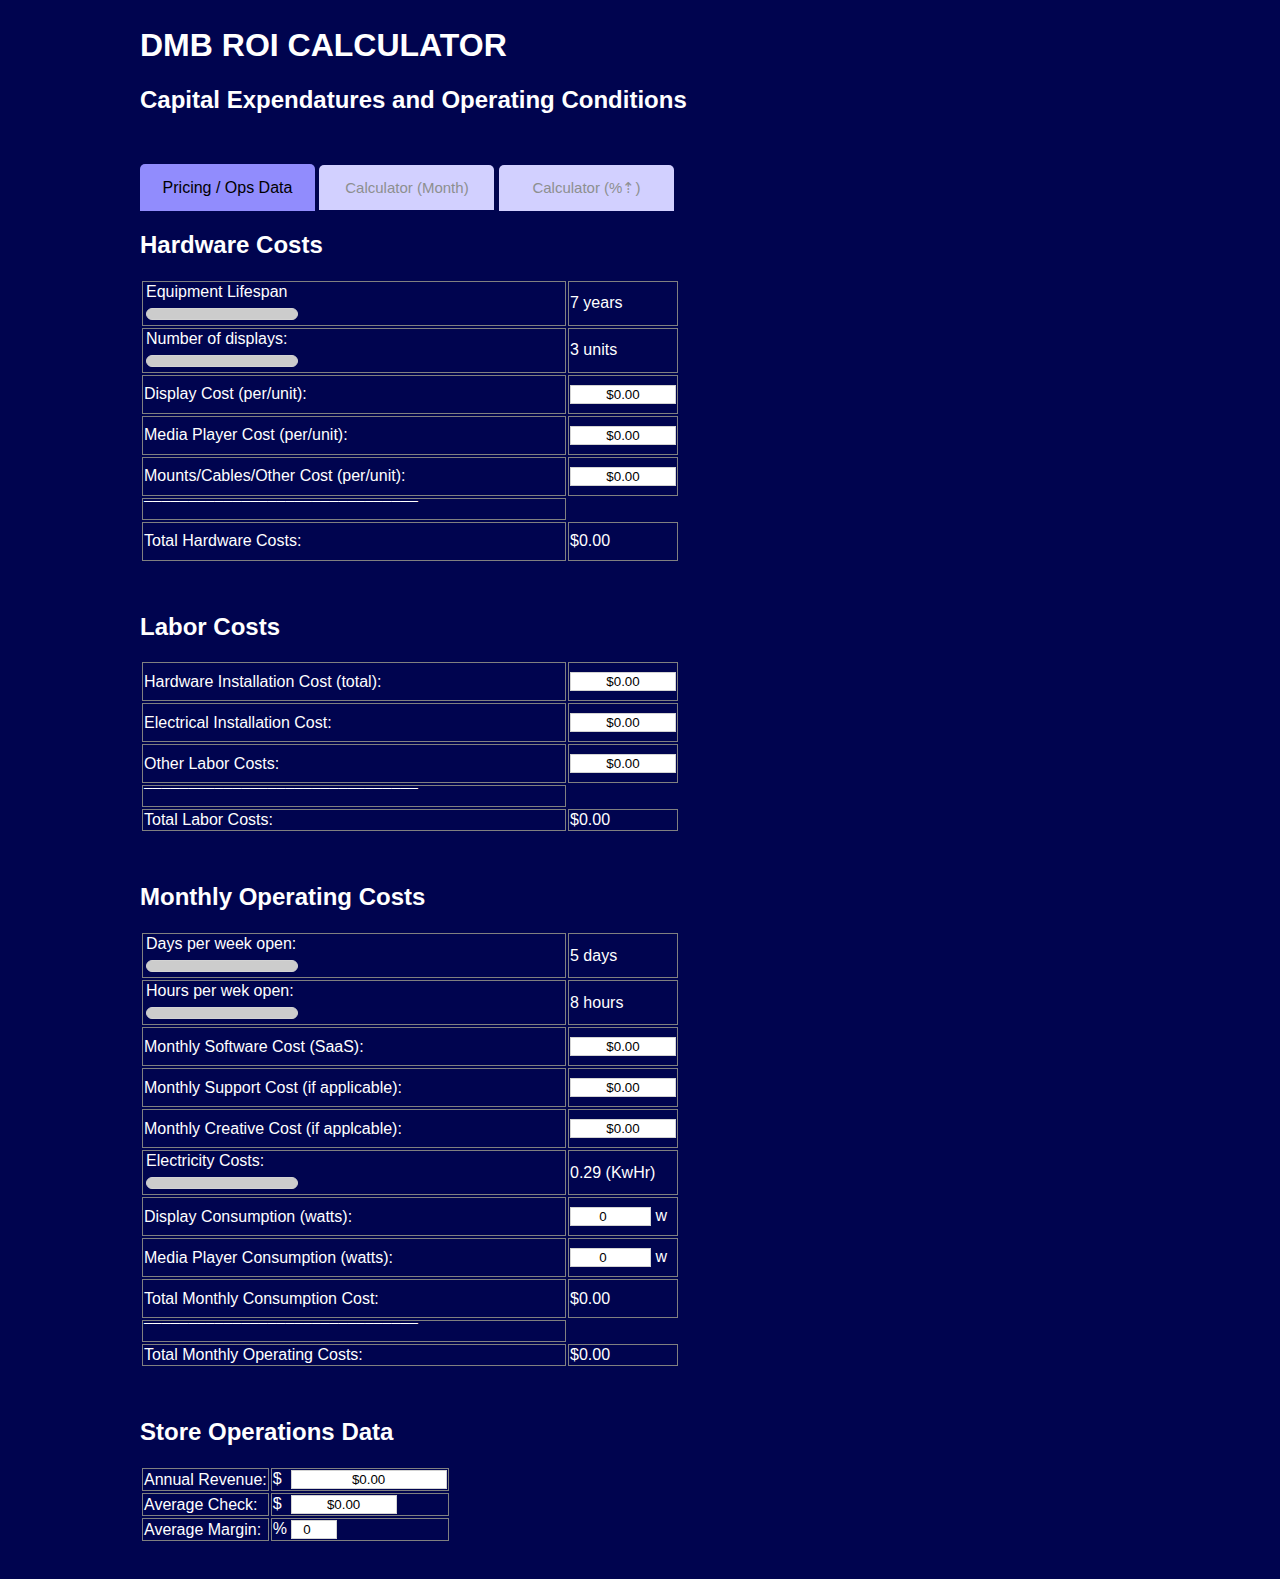
<file: index.html>
<!DOCTYPE html>
<html>
<head>
  <meta charset="UTF-8" />
  <meta name="viewport" content="width=device-width, initial-scale=1">
  <title class="title">Pricing Page</title>
  <link rel="stylesheet" href="styles/style.css" />
  <link rel="icon" type="image/x-icon" href="https://aiot-consulting.github.io/Static-Assets/favicon.ico">
</head>
<body onload="loadVar(); calculate();">
  <h1>DMB ROI CALCULATOR </h1>
  <h2>Capital Expendatures and Operating Conditions</h2>
<div class="tab">
  <button class="tab_on" id="tab1">Pricing / Ops Data</button>
  <button class="tab_off" id="tab2">Calculator (Month)</button>
  <button class="tab_off" id="tab3">Calculator (%&#8673)</button>
</div>
<h2>Hardware Costs</h2>
<table class="tg">
<tr>
    <td class="firstColumn">
      <legend for="lifeSlider">Equipment Lifespan</legend>
      <input type="range" name="lifeSlider" id="lifeSlider" min="3" max="10" step="1" value="7">
    </td>
    <td><div><span id="lifeOutput"></span> years</div></td>
</tr>
<tr>
    <td class="firstColumn">
      <legend for="screenSlider">Number of displays:</legend>
      <input type="range" name="screenSlider" id="screenSlider" min="1" max="20" step="1" value="3">
    </td>
    <td><div><span id="screenOutput"></span> units</div></td>
</tr>
<tr>
    <td class="firstColumn">Display Cost (per/unit):</td>
    <td><input type="text" name="screencost" id="screencost" placeholder="0.00" value="0"></td>
</tr>
<tr>
    <td class="firstColumn">Media Player Cost (per/unit):</td>
    <td><input type="text" name="playercost" id="playercost" placeholder="0" value="0"></td>
</tr>
<tr>
    <td class="firstColumn">Mounts/Cables/Other Cost (per/unit):</td>
    <td><input type="text" name="mcocost" id="mcocost" placeholder="0" value="0" pattern="\d*"></td>
</tr>
<tr>
    <td class="columnLine">¯¯¯¯¯¯¯¯¯¯¯¯¯¯¯¯¯¯¯¯¯¯¯¯¯¯¯¯¯¯¯</td>
  </tr>
<tr>
    <td class="firstColumn">Total Hardware Costs:</td>
    <td><span id="hardware">...</span></td>
</tr>
</table>
<h2>Labor Costs</h2>
<table class="tg">
<tr>
    <td class="firstColumn">Hardware Installation Cost (total):</td>
    <td><input type="text" name="inslabcost" id="inslabcost" placeholder="0.00" value="0"></td>
</tr>
<tr>
    <td class="firstColumn">Electrical Installation Cost:</td>
    <td><input type="text" name="elelabcost" id="elelabcost" placeholder="0" value="0"></td>
</tr>
<tr>
    <td class="firstColumn">Other Labor Costs:</td>
    <td><input type="text" name="othlabcost" id="othlabcost" placeholder="0" value="0" pattern="\d*"></td>
</tr>
<tr>
    <td class="columnLine">¯¯¯¯¯¯¯¯¯¯¯¯¯¯¯¯¯¯¯¯¯¯¯¯¯¯¯¯¯¯¯</td>
</tr>
<tr>
    <td>Total Labor Costs:</td>
    <td><span id="labor">...</span></td>
</tr>
</table>
<h2>Monthly Operating Costs</h2>
<table class="tg">
<tr>
    <td class="firstColumn">
      <legend for="daySlider">Days per week open:</legend>
      <input type="range" name="daySlider" id="daySlider" min="1" max="7" step="1" value="5">
    </td>
    <td><div><span id="dayOutput"></span> days</div></td>
</tr>
<tr>
    <td class="firstColumn">
      <legend for="hourSlider">Hours per wek open:</legend>
      <input type="range" name="hourSlider" id="hourSlider" min="1" max="24" step="1" value="8">
    </td>
    <td><div><span id="hourOutput"></span> hours</div></td>
</tr>
  <tr>
    <td class="firstColumn">Monthly Software Cost (SaaS):</td>
    <td><input type="text" name="saascost" id="saascost" placeholder="0" value="" pattern="\d*"></td>
</tr>
<tr>
    <td class="firstColumn">Monthly Support Cost (if applicable):</td>
    <td><input type="text" name="suppcost" id="suppcost" placeholder="0" value="0" pattern="\d*"></td>
</tr>
<tr>
    <td class="firstColumn">Monthly Creative Cost (if applcable):</td>
    <td><input type="text" name="creacost" id="creacost" placeholder="0" value="0" pattern="\d*"></td>
</tr>
<tr>
    <td class="firstColumn">
      <legend for="hydroSlider">Electricity Costs:</legend>
      <input type="range" name="hydroSlider" id="hydroSlider" min="0.00" max="0.80" step="0.01" value="0.29">
    </td>
    <td><div><span id="hydroOutput"></span> (KwHr)</div></td>
<tr>
    <td class="firstColumn">Display Consumption (watts):</td>
    <td><input type="number" name="scpower" id="scpower" placeholder="0" value="" pattern="\d*"> w</td>
</tr>
<tr>
    <td class="firstColumn">Media Player Consumption (watts):</td>
    <td><input type="number" name="mppower" id="mppower" placeholder="0" value="" pattern="\d*"> w</td>
</tr>
<tr>
    <td class="firstColumn">Total Monthly Consumption Cost:</td>           
    <td><span id="totpower">...</span></td>
</tr>
<tr>
    <td class="columnLine">¯¯¯¯¯¯¯¯¯¯¯¯¯¯¯¯¯¯¯¯¯¯¯¯¯¯¯¯¯¯¯</td>
</tr>
<tr>
    <td>Total Monthly Operating Costs:</td> 
    <td><span id="monthly">...</span></td>
</tr>
</table>
<h2>Store Operations Data</h2>
<table class="tg">
<tr>
    <td>Annual Revenue:</td>
    <td>$&nbsp;&nbsp;<input type="text" name="revenue" id="revenue" placeholder="0" value="0" pattern="\d*" required></td>
</tr>
<tr>
    <td>Average Check:</td>
    <td>$&nbsp;&nbsp;<input type="text" name="check" id="check" placeholder="0" value="0" pattern="\d*" required></td>
</tr>
<tr>
    <td>Average Margin:</td>
    <td>% <input type="number" name="margin" id="margin" placeholder="0" value="0" pattern="\d*" required></td>
</tr>
</table>
<script>
var scr_cost, pla_cost, oth_cost, ila_cost, ela_cost, ota_cost, sof_cost, sup_cost, cre_cost, rev_num, chk_num;
scr_cost=pla_cost=oth_cost=ila_cost=ela_cost=ota_cost=sof_cost=sup_cost=cre_cost=adsale_mar=rev_num=chk_num=0;



/** Load all shared variables prior to doing anything else **/
function loadVar()  {
  lifeOutput.innerHTML = life_Slider.value = localStorage.getItem('life_num') || 7;
  screenOutput.innerHTML = screen_Slider.value = localStorage.getItem('screen_num') || 3;
  hydroOutput.innerHTML = hydro_Slider.value = localStorage.getItem('hydro_cost') || 0.29;
  dayOutput.innerHTML = day_Slider.value = localStorage.getItem('day_num') || 5;
  hourOutput.innerHTML = hour_Slider.value = localStorage.getItem('hour_num') || 8;
  display_cost.value = formatCurrencyLocal(localStorage.getItem('display_cost') || "0.00");
  player_cost.value = formatCurrencyLocal(localStorage.getItem('player_cost') || "0.00");
  mco_cost.value = formatCurrencyLocal(localStorage.getItem('mco_cost') || "0.00");
  inslab_cost.value = formatCurrencyLocal(localStorage.getItem('inslab_cost') || "0.00");
  elelab_cost.value = formatCurrencyLocal(localStorage.getItem('elelab_cost') || "0.00");
  othlab_cost.value = formatCurrencyLocal(localStorage.getItem('othlab_cost') || "0.00");
  saas_cost.value = formatCurrencyLocal(localStorage.getItem('saas_cost') || "0.00");
  supp_cost.value = formatCurrencyLocal(localStorage.getItem('supp_cost') || "0.00");
  crea_cost.value = formatCurrencyLocal(localStorage.getItem('crea_cost') || "0.00");
  scpower_cost.value = localStorage.getItem('scpower_cost') || 0;
  mppower_cost.value = localStorage.getItem('mppower_cost') || 0;
  revenue_num.value = formatCurrencyLocal(localStorage.getItem('rev_num') || "0.00");
  check_num.value = formatCurrencyLocal(localStorage.getItem('che_num') || "0.00");
  margin_num.value = localStorage.getItem('mar_num') || 0;
  months = localStorage.getItem('months_num') || 36;
}
/** Listen for changing tab click **/
document.getElementById("tab2").addEventListener("click",() =>  {
    tab2()});
document.getElementById("tab3").addEventListener("click",() =>  {
    tab3();});

/** Listen for changes in the input fields and update accordingly **/
let life_Slider = document.getElementById("lifeSlider");
let life_Output = document.getElementById("lifeOutput");
lifeOutput.innerHTML = life_Slider.value;
life_Slider.oninput = function() {
  lifeOutput.innerHTML = this.value;
  localStorage.setItem('life_num', life_Slider.value);
  calculate();}

let screen_Slider = document.getElementById("screenSlider");
let screen_Output = document.getElementById("screenOutput");
screenOutput.innerHTML = screen_Slider.value;
screen_Slider.oninput = function() {
  screenOutput.innerHTML = this.value;
  localStorage.setItem('screen_num', screen_Slider.value);
  calculate();}

let day_Slider = document.getElementById("daySlider");
let day_Output = document.getElementById("dayOutput");
dayOutput.innerHTML = day_Slider.value;
day_Slider.oninput = function() {
  dayOutput.innerHTML = this.value;
  localStorage.setItem('day_num', day_Slider.value);
  calculate();}

let hour_Slider = document.getElementById("hourSlider");
let hour_Output = document.getElementById("hourOutput");
hourOutput.innerHTML = hour_Slider.value;
hour_Slider.oninput = function() {
  hourOutput.innerHTML = this.value;
  localStorage.setItem('hour_num', hour_Slider.value);
  calculate();}

let hydro_Slider = document.getElementById("hydroSlider");
let hydro_Output = document.getElementById("hydroOutput");
hydroOutput.innerHTML = hydro_Slider.value;
hydro_Slider.oninput = function() {
  hydroOutput.innerHTML = parseFloat(this.value).toFixed(2); 
  localStorage.setItem('hydro_cost', hydro_Slider.value);
  calculate();}

let display_cost = document.getElementById("screencost");
screencost.onfocus = function() {display_cost.select();}
screencost.oninput = function() {
  formatCurrency(this);
  screencost.innerHTML = this.value;
  let s = this.value;
  let numberString = s.replace("$", "").replace(",", "");
  scr_cost = parseFloat(numberString).toFixed(2); 
  localStorage.setItem('display_cost', scr_cost);
  calculate();}

let player_cost = document.getElementById("playercost");
playercost.onfocus = function() {player_cost.select();}
playercost.oninput = function() {
  formatCurrency(this);
  playercost.innerHTML = this.value;
  let s = this.value;
  let numberString = s.replace("$", "").replace(",", "");
  pla_cost = parseFloat(numberString).toFixed(2);
  localStorage.setItem('player_cost', pla_cost);
  calculate();}

let mco_cost = document.getElementById("mcocost");
mcocost.onfocus = function() {mco_cost.select();}
mcocost.oninput = function() {
  formatCurrency(this);
  mcocost.innerHTML = this.value;
  let s = this.value;
  let numberString = s.replace("$", "").replace(",", "");
  oth_cost = parseFloat(numberString).toFixed(2);
  localStorage.setItem('mco_cost', oth_cost);
  calculate();}

let inslab_cost = document.getElementById("inslabcost");
inslabcost.onfocus = function() {inslab_cost.select();}
inslabcost.oninput = function() {
  formatCurrency(this);
  inslabcost.innerHTML = this.value;
  let s = this.value;
  let numberString = s.replace("$", "").replace(",", "");
  ila_cost = parseFloat(numberString).toFixed(2); 
  localStorage.setItem('inslab_cost', ila_cost);
  calculate();}

let elelab_cost = document.getElementById("elelabcost");
elelabcost.onfocus = function() {elelab_cost.select();}
elelabcost.oninput = function() {
  formatCurrency(this);
  elelabcost.innerHTML = this.value;
  let s = this.value;
  let numberString = s.replace("$", "").replace(",", "");
  ela_cost = parseFloat(numberString).toFixed(2); 
  localStorage.setItem('elelab_cost', ela_cost);
  calculate();}

let othlab_cost = document.getElementById("othlabcost");
othlabcost.onfocus = function() {othlab_cost.select();}
othlabcost.oninput = function() {
  formatCurrency(this);
  othlabcost.innerHTML = this.value;
  let s = this.value;
  let numberString = s.replace("$", "").replace(",", "");
  ota_cost = parseFloat(numberString).toFixed(2); 
  localStorage.setItem('othlab_cost', ota_cost);
  calculate();}

let saas_cost = document.getElementById("saascost");
saascost.onfocus = function() {saas_cost.select();}
saascost.oninput = function() {
  formatCurrency(this);
  saascost.innerHTML = this.value;
  let s = this.value;
  let numberString = s.replace("$", "").replace(",", "");
  sof_cost = parseFloat(numberString).toFixed(2);
  localStorage.setItem('saas_cost', sof_cost);
  calculate();}

let supp_cost = document.getElementById("suppcost");
suppcost.onfocus = function() {supp_cost.select();}
suppcost.oninput = function() {
  formatCurrency(this);
  suppcost.innerHTML = this.value;
  let s = this.value;
  let numberString = s.replace("$", "").replace(",", "");
  sup_cost = parseFloat(numberString).toFixed(2);
  localStorage.setItem('supp_cost', sup_cost);
  calculate();}

let crea_cost = document.getElementById("creacost");
creacost.onfocus = function() {crea_cost.select();}
creacost.oninput = function() {
  formatCurrency(this);
  creacost.innerHTML = this.value;
  let s = this.value;
  let numberString = s.replace("$", "").replace(",", "");
  cre_cost = parseFloat(numberString).toFixed(2);
  localStorage.setItem('crea_cost', cre_cost);
  calculate();}

let scpower_cost = document.getElementById("scpower");
scpower.onfocus = function() {scpower_cost.select();}
scpower.oninput = function() {
  scpower.innerHTML = this.value;
  localStorage.setItem('scpower_cost', scpower_cost.value);
  calculate();}

let mppower_cost = document.getElementById("mppower");
mppower.onfocus = function() {mppower_cost.select();}
mppower.oninput = function() {
  mppower.innerHTML = this.value;
  localStorage.setItem('mppower_cost', mppower_cost.value);
  calculate();}


let revenue_num = document.getElementById("revenue");
revenue.onfocus = function() {revenue_num.select();}
revenue.oninput = function() {
  formatCurrency(this);
  console.log(this.value);
  revenue.innerHTML = this.value;
  let s = this.value;
  let numberString = s.replace("$", "").replace(",", "");
  rev_num = formatCurrencyLocal(numberString);
  console.log(rev_num); 
  localStorage.setItem('rev_num', rev_num);
  calculate();}

let check_num = document.getElementById("check");
check.onfocus = function() {check_num.select();}
check.oninput = function() {
  formatCurrency(this);
  check.innerHTML = this.value;
  let s = this.value;
  let numberString = s.replace("$", "").replace(",", "");
  chk_num = formatCurrencyLocal(numberString);
  localStorage.setItem('che_num', chk_num);
  calculate();}

let margin_num = document.getElementById("margin");
margin.onfocus = function() {margin_num.select();}
margin.oninput = function() {
  margin.innerHTML = this.value;
  localStorage.setItem('mar_num', margin_num.value);
  calculate();}

// The formatCurrency function 
function formatCurrency(input) {
    // Remove non-numeric characters from the input value
    let value = input.value.replace(/[^\d]+/g, '');
    // Split the value into whole and decimal parts
    const wholePart = value.slice(0, -2);
    const decimalPart = value.slice(-2);
    // Format the whole part with commas every three digits
    let formattedValue = wholePart.replace(/\B(?=(\d{3})+(?!\d))/g, ",");
    // Add the decimal point and the last two digits
    formattedValue += `.${decimalPart}`; 
    // Update the input value with the formatted value and add $ symbol
    input.value = "$"+formattedValue;
}
// The formatCurrency function for value loaded from localStorage
function formatCurrencyLocal(num) {
    // Remove non-numeric characters from the input value
    let numAsString = String(num);
    let value = numAsString.replace(/[^\d]+/g, '');
    // Split the value into whole and decimal parts
    const wholePart = value.slice(0, -2);
    const decimalPart = value.slice(-2);
    // Format the whole part with commas every three digits
    let formattedValue = wholePart.replace(/\B(?=(\d{3})+(?!\d))/g, ",");
    // Add the decimal point and the last two digits
    formattedValue += `.${decimalPart}`; 
    // Update the input value with the formatted value and add $ symbol
    num = "$"+formattedValue;
    return num;
}

/** Calculate total and display **/
function calculate()  {
scr_cost = parseFloat(localStorage.getItem('display_cost') || 0);
pla_cost = parseFloat(localStorage.getItem('player_cost') || 0);
oth_cost = parseFloat(localStorage.getItem('mco_cost') || 0);
ila_cost = parseFloat(localStorage.getItem('inslab_cost') || 0);
ela_cost = parseFloat(localStorage.getItem('elelab_cost') || 0);
ota_cost = parseFloat(localStorage.getItem('othlab_cost') || 0);
sof_cost = localStorage.getItem('saas_cost') || 0;
sup_cost = localStorage.getItem('supp_cost') || 0;
cre_cost = localStorage.getItem('crea_cost') || 0;
let hardware_tot = (scr_cost + pla_cost +  oth_cost) * screenSlider.value;
let labor_tot = ila_cost + ela_cost +  ota_cost;
let  monthly_power = (((parseFloat(scpower.value/1000) + parseFloat(mppower.value)/1000) * (parseFloat(screenSlider.value))) * (((parseFloat(daySlider.value)* parseFloat(hourSlider.value) * 52) / 12))) * parseFloat(hydroSlider.value)
let monthly_tot = (parseFloat(sof_cost) + parseFloat(sup_cost) + parseFloat(cre_cost) + monthly_power) 
let adSalesMth = ((parseFloat(months) * parseFloat(monthly_tot)) + hardware_tot + labor_tot) / (parseFloat(margin.value)/100);
if(isNaN(adSalesMth)) {adSalesMth = 0;}
let adSalesMar = parseFloat(localStorage.getItem('adSales_mar') || 0);
localStorage.setItem('adSales_mth', adSalesMth);
localStorage.setItem('tot_power', monthly_power);
localStorage.setItem('hard_total', hardware_tot);
localStorage.setItem('labor_total', labor_tot);
document.getElementById('hardware').innerHTML = formatCurrencyLocal(hardware_tot.toFixed(2));
document.getElementById('labor').innerHTML = formatCurrencyLocal(labor_tot.toFixed(2));
document.getElementById('totpower').innerHTML = formatCurrencyLocal(monthly_power.toFixed(2));
document.getElementById('monthly').innerHTML = formatCurrencyLocal(monthly_tot.toFixed(2));
//** The following section is used for activating or de-activating the tabs **//
const revenueInput = document.getElementById("revenue");
const marginInput = document.getElementById("margin");
const checkInput = document.getElementById("check");
const monthButton = document.getElementById("tab2");
const marginButton = document.getElementById("tab3");
// Need to convert Annual Revenue and Average Check from Strings to Numbers in order to use in Tab Blocking Checks
let revenueFormated = revenueInput.value.replace("$", "").replace(",", "");
let checkFormated = checkInput.value.replace("$", "").replace(",", "");
// If any of the Store Operations Data values are 0, then grey out the calculator tabs
if (revenueFormated < 1 || marginInput.value < 1 || checkFormated < 1) {
  monthButton.style.color = "#8D8F8F"; 
  marginButton.style.color = "#8D8F8F";
} else {
  monthButton.style.color = "black"; 
  marginButton.style.color = "black";
  }
}
// Alert user if Store Data is missing or send to selected calculator
function tab2() {
  const revenueInput = document.getElementById("revenue");
  const marginInput = document.getElementById("margin");
  const checkInput = document.getElementById("check");
  let revenueFormated = revenueInput.value.replace("$", "").replace(",", "");
  let checkFormated = checkInput.value.replace("$", "").replace(",", "");
  if (revenueFormated < 1 || marginInput.value < 1 || checkFormated < 1) {
      alert("You must complete all fields in the Store Operation Data Section in order to use the calculators");
  } else {
      window.open("month.html", "_self");
  }
}
// Alert user if Store Data is missing or send to selected calculator
function tab3() {
  const revenueInput = document.getElementById("revenue");
  const marginInput = document.getElementById("margin");
  const checkInput = document.getElementById("check");
  let revenueFormated = revenueInput.value.replace("$", "").replace(",", "");
  let checkFormated = checkInput.value.replace("$", "").replace(",", "");
  if (revenueFormated < 1 || marginInput.value < 1 || checkFormated < 1) {
      alert("You must complete all fields in the Store Operation Data Section in order to use the calculators");
  } else {
      window.open("margin.html", "_self");
  }
}
</script>
</body>
</html>
</file>
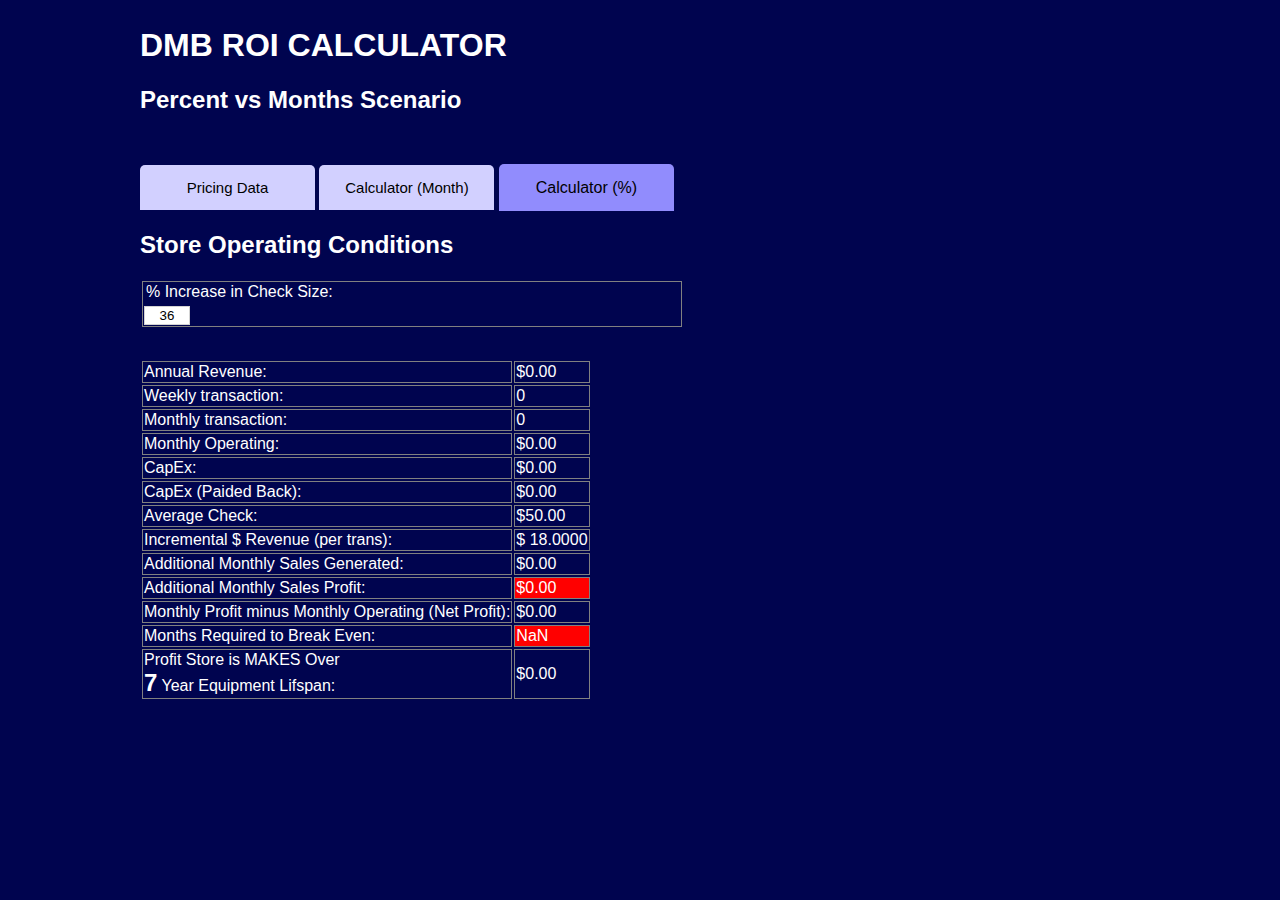
<file: margin.html>
<!DOCTYPE html>
<html>
<head>
  <meta charset="UTF-8" />
  <meta name="viewport" content="width=device-width, initial-scale=1">
  <title class="title">Month Page</title>
  <link rel="stylesheet" href="styles/style.css" />
  <link rel="icon" type="image/x-icon" href="https://aiot-consulting.github.io/Static-Assets/favicon.ico">
</head>
<body onload="loadVar(); calculate();">
  <h1>DMB ROI CALCULATOR </h1>
  <h2>Percent vs Months Scenario</h2>
<div class="tab">
  <button class="tab_off" id="tab1">Pricing Data</button>
  <button class="tab_off" id="tab2">Calculator (Month)</button>
  <button class="tab_on" id="tab3">Calculator (%)</button>
</div>
<h2>Store Operating Conditions</h2>
<table class="tg">

<tr>
  <td class="item" rowspan="2">
      <legend for="increase">%  Increase in Check Size:</legend>
      <input type="number" class="textbox" id="increase" name="increase" min="0" max="100" step="0.01" value="1.2"></div> </td>
</tr>
</table>
<table class="tg">
  <tr>
    <td>Annual Revenue:  </td>
    <td><span id="anrev"> ...</span></td>
  </tr>
  <tr>
    <td>Weekly transaction:  </td>
    <td><span id="weekly"> ...</span></td>
  </tr>
  <tr>
    <td>Monthly transaction:  </td>
    <td><span id="monthly"> ...</span></td>
  </tr>
  <tr>
    <td>Monthly Operating:  </td>
    <td><span id="opera"> ...</span></td>
  </tr>
  <tr>
    <td>CapEx:  </td>
    <td><span id="capex"> ...</span></td>
  </tr>
  <tr>
    <td>CapEx (Paided Back):  </td>
    <td><span id="capexpb"> ...</span></td>
  </tr>
    <tr>
    <td>Average Check:  </td>
    <td><span id="avgchk"> ...</span></td>
  </tr>
  <tr>
    <td>Incremental $ Revenue (per trans):</td>
    <td><span id="increv"> ...</span></td>
  </tr>
  <tr>
    <td>Additional Monthly Sales Generated:</td>
    <td><span id="ad_mthsales">...</span> </td>
  </tr>
  <tr>
    <td>Additional Monthly Sales Profit:</td>
    <td id="amsp"><span id="mthsalesprofit">...</span> </td>
  </tr>
  <tr>
    <td>Monthly Profit minus Monthly Operating (Net Profit):</td>
    <td><span id="mthlyNet">...</span> </td>
  </tr>
  <tr>
    <td>Months Required to Break Even: </td>
    <td id="mth"><span id="mthreq"> ...</span></td>
 </tr>
  <tr>
    <td><div>Profit Store is MAKES Over<br><span id="period">...</span> Year Equipment Lifspan:  </div></td>
    <td><span id="profit">...</span> </td>
  </tr>
</table>
<script>

function loadVar()  {
  increase_num.value = localStorage.getItem('increase_num') || 36; 
}

/** Listen for changing tab click **/
document.getElementById("tab1").addEventListener("click",() =>  {
    window.open("index.html", "_self");});
document.getElementById("tab2").addEventListener("click",() =>  {
    window.open("month.html", "_self");}); 

/** Listen for changes in the input fields and update accordingly **/
let increase_num = document.getElementById("increase");
increase.innerHTML = increase_num.value;
increase.onfocus = function() {increase_num.select();}
increase.oninput = function() {
  increase.innerHTML = this.value;
  localStorage.setItem('increase_num', increase_num.value);
  calculate();}

function calculate()    {
  /** Load a few required variables from localStorage **/
  let avgcheck = localStorage.getItem('che_num') || 50;
  let revenue = localStorage.getItem('rev_num') || 0;
  let lifeSpan = localStorage.getItem('life_num') || 7;
  
  /** Calculate Calculate average transactions **/
  let weeklyTrans = (revenue / avgcheck) / 52;
  let monthlyTrans = (revenue / avgcheck) / 12;
  
  /** Calculate total monthly operating cost **/
  let saasCost = localStorage.getItem('saas_cost') || 0;
  let suppCost = localStorage.getItem('supp_cost') || 0;
  let creaCost = localStorage.getItem('crea_cost') || 0;
  let pwrCost = localStorage.getItem('tot_power') || 0;
  let monthly_tot = (parseFloat(saasCost) + parseFloat(suppCost) + parseFloat(creaCost) + parseFloat(pwrCost));
 
  /** Get CapEx value from localStorage **/
  let hardware_tot = localStorage.getItem('hard_total') || 0;
  
  /** Get margin value from localStorage **/
  let margin = localStorage.getItem('mar_num') || 50;
  
  /** Calculate incremental revenue per transaction based on selected % increase in check size **/
  let increvenue = parseFloat(avgcheck) *  (parseFloat(increase_num.value))/100;
  
  /** Calculate incremental revenue per month based on average monthly transactions **/
  let incre_month = (monthlyTrans * increvenue);
  
  /** Calculate additional profit generated per month after monthly operating costs are deducted **/
  let ad_mthsales = (monthlyTrans * increvenue);
  
  /** Calculate profit generated by additionnal monthly sales based on margin **/
  let mthsalesprofit = ad_mthsales * (margin / 100);

  /** Calculate Net profit generated by substracted monthly operating costs **/
  let mthlyNet = mthsalesprofit - monthly_tot;

  /** Months required to re-pay initial CapEx investment (Break Even) **/
  let months_req = hardware_tot / mthlyNet;
   
  /** Calculate additional sales required over period and store in locaStorage to make available on other tabs **/
  let adSalesMar = ad_mthsales * months_req;
  localStorage.setItem('adSales_mar', adSalesMar);

  /** Calculate Profit store will make after breakeven is reached **/
  

  let profit = ((months_req - (lifeSpan*12))) * mthlyNet;
  
  /** Calculate Months above lifespan **/
  let mthals = (lifeSpan*12) - months_req;
  let capex_pb = hardware_tot - Math.abs(mthlyNet * mthals);
  if (mthals >= 0)  {capex_pb = hardware_tot;}
  console.log(capex_pb);
  console.log(mthals);
  
  /** Display results on page **/
  document.getElementById("anrev").innerHTML = formatCurrencyLocal(parseFloat(revenue).toFixed(2));
  document.getElementById("weekly").innerHTML = weeklyTrans.toFixed(0);
  document.getElementById("monthly").innerHTML = monthlyTrans.toFixed(0);
  document.getElementById("opera").innerHTML = formatCurrencyLocal(parseFloat(monthly_tot).toFixed(2));
  document.getElementById("capex").innerHTML = formatCurrencyLocal(parseFloat(hardware_tot).toFixed(2));
  if (mthlyNet > 0) {
    document.getElementById("capexpb").innerHTML = formatCurrencyLocal(parseFloat(capex_pb).toFixed(2));}
  else  {
    {document.getElementById("capexpb").innerHTML = "$0.00";}
  }
  
  document.getElementById("avgchk").innerHTML = formatCurrencyLocal(parseFloat(avgcheck).toFixed(2));
  document.getElementById("increv").innerHTML = '$ ' + increvenue.toFixed(4);
  document.getElementById("ad_mthsales").innerHTML = formatCurrencyLocal(parseFloat(ad_mthsales).toFixed(2));
  document.getElementById("mthsalesprofit").innerHTML = formatCurrencyLocal(parseFloat(mthsalesprofit).toFixed(2));
  
  const amsp = document.getElementById("amsp");
  if (mthsalesprofit > monthly_tot) {
    amsp.style.backgroundColor = "green";}
  else{
    amsp.style.backgroundColor = "red";
  }
  if (months_req < 0 || months_req == Infinity ) {
    document.getElementById("mthlyNet").innerHTML = "$0.00";
    document.getElementById("mthreq").innerHTML = "IMPOSSIBLE";
    tdmth.style.backgroundColor = "red";}
  else  {
    document.getElementById("mthlyNet").innerHTML = formatCurrencyLocal(parseFloat(mthlyNet).toFixed(2));
    document.getElementById("mthreq").innerHTML = months_req.toFixed(2);
  }
  document.getElementById("period").innerHTML = lifeSpan;
  const tdmth = document.getElementById("mth");
  if (mthals > 0) {
    tdmth.style.backgroundColor = "green";}
  else{
    tdmth.style.backgroundColor = "red";
  }
  
  if (months_req < (lifeSpan*12)) {
    document.getElementById("profit").innerHTML = formatCurrencyLocal(parseFloat(profit).toFixed(2));}
  else  { 
    document.getElementById("profit").innerHTML = "$0.00";
  }
}
// The formatCurrencyLocal function to convert value to currency with proper decimals and commas
function formatCurrencyLocal(num) {
    // Remove non-numeric characters from the input value
    let value = num.replace(/[^\d]+/g, '');
    // Split the value into whole and decimal parts
    const wholePart = value.slice(0, -2);
    const decimalPart = value.slice(-2);
    // Format the whole part with commas every three digits
    let formattedValue = wholePart.replace(/\B(?=(\d{3})+(?!\d))/g, ",");
    // Add the decimal point and the last two digits
    formattedValue += `.${decimalPart}`; 
    // Update the input value with the formatted value and add $ symbol
    num = "$"+formattedValue;
    return num;
}
</script>
</body>
</html>
</file>
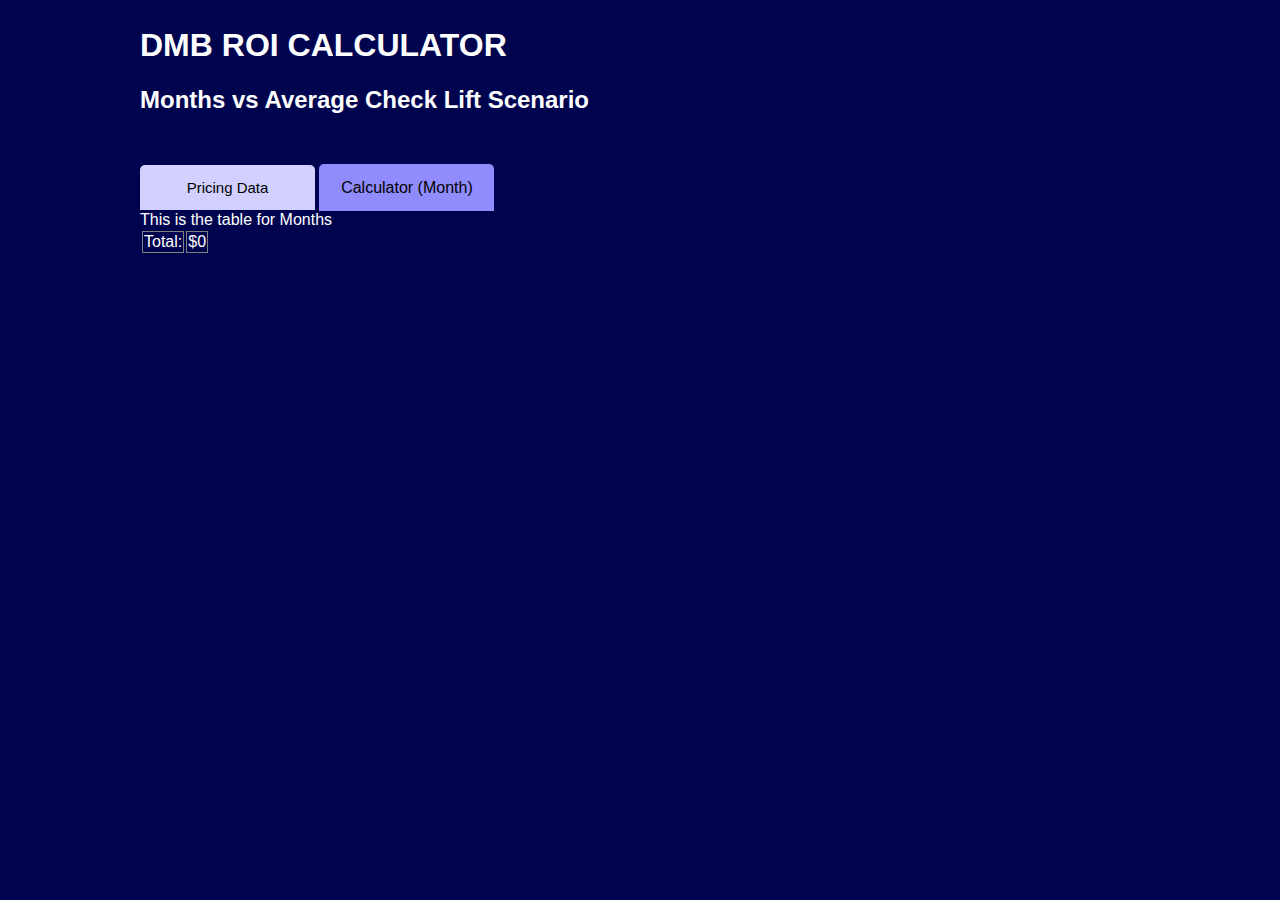
<file: month.html>
<!DOCTYPE html>
<html>
<head>
  <meta charset="UTF-8" />
  <meta name="viewport" content="width=device-width, initial-scale=1">
  <title class="title">Month Page</title>
  <link rel="stylesheet" href="styles/style.css" />
  <link rel="icon" type="image/x-icon" href="https://aiot-consulting.github.io/Static-Assets/favicon.ico">
</head>
<body onload="calculate();">
  <h1>DMB ROI CALCULATOR </h1>
  <h2>Months vs Average Check Lift Scenario</h2>
<div class="tab">
  <button class="tab_off" id="tab1">Pricing Data</button>
  <button class="tab_on" id="tab2">Calculator (Month)</button>
</div>
<table>
    <div>This is the table for Months</div>

  <tr>
    <td>Total:</td>
    <td><span id="total">...</span> </td>
  </tr>
</table>
<script>


/** Listen for changing tab click **/
document.getElementById("tab1").addEventListener("click",() =>  {
    window.open("index.html", "_self");});


/** Calculate total and display **/
function calculate()  {
let lifeSpan = localStorage.getItem('life_num') || 7;
let displayCost = localStorage.getItem('display_cost') || 0;
let playerCost = localStorage.getItem('player_cost') || 0;
let mcoCost = localStorage.getItem('mco_cost') || 0;
let saasCost = localStorage.getItem('saas_cost') || 0;
let suppCost = localStorage.getItem('supp_cost') || 0;
let creaCost = localStorage.getItem('crea_cost') || 0;
let lifeOutput = localStorage.getItem('life_num') ||7;

let total = (parseFloat(displayCost) + parseFloat(playerCost) + parseFloat(mcoCost)) * lifeSpan;
  document.getElementById("total").innerHTML = '$' + total;
console.log("Month Tab Calculate Fired");
}
</script>
</body>
</html>
</file>
<file: styles/style.css>
body{
  padding: 6px 12px;
  -webkit-animation: fadeEffect 1s;
  animation: fadeEffect 1s;
  background:  rgb(0, 4, 79);
  color: white;
  font-family: Arial, Helvetica, sans-serif;
  width: 80%;
  max-width: 1000px;
  margin: auto auto;
  min-width: 600px; 
}
.item {
  width: 536px;
}
tr, td {
  border: 1px solid grey;
}
.firstColumn  {
  width: 420px;
  height: 35px;
}
.columnLine  {
  width: 420px;
  height: 1px;
}
.tab    {
    padding-top: 30px;
    width: 100%;
}
/* Style the buttons inside the tab */
.tab_on {
  background-color: rgb(145, 140, 253);
  border: none;
  color:black;
  width: 175px;
  border-top-right-radius: 5px;
  border-top-left-radius: 5px;
  outline: none;
  cursor: pointer;
  padding: 14px 16px;
  padding-top: 15px;
  transition: 0.6s;
  font-size: 16px;
}
.tab_off {
  background-color: rgb(210, 208, 255);
  color:black;
  border: none;
  width: 175px;
  border-top-right-radius: 5px;
  border-top-left-radius: 5px;
  outline: none;
  cursor: pointer;
  padding: 14px 16px;
  transition: 0.6s;
  font-size: 15px;
}
.tg {
  display: block;
  border: 0px solid darkgray;
  width: auto;
  min-width: 250px;
  padding-bottom: 30px;

}
.QtyNum {
  width: 80px;
  height: 28px;
  text-align: center;
  border-radius: 0px;
}

input[type=text]  {
  width: 100px;
  color: black
}
#mth {
  background-color: green;
}
#period {
  font-weight: bolder;
  font-size: 24px;
}

/* ensures the increment/decrement arrows do not display on months selector*/
#mths::-webkit-inner-spin-button, 
#mths::-webkit-outer-spin-button,
#increase::-webkit-inner-spin-button,
#increase::-webkit-outer-spin-button
{
  -webkit-appearance: none;
  margin: 0;
}

.number-input {
  display: flex;
}
input {
  width: 40px;
  border: solid 1px lightgrey;
  border-radius: 0;
  text-align: center
}
.spinner {
  border: solid 1px lightgrey;
  width: 30px;
  height: 30px;
}
.spinner:hover {
  background: lightgrey;
}
.spinner:first-child {
  border-radius: 3px 0 0 3px;
}
.spinner:last-child {
  border-radius: 0 3px 3px 0;
}


/** CSS to modify the knob of the sliders to aan AIoT Logo **/
legend{
  padding-bottom: 5px;
}
input[type="range"] {
  -webkit-appearance: none;
  appearance: none; 
  width: 150px;
  cursor: pointer;
  outline: none;
  border-radius: 15px;
  height: 10px;
  background: #ccc;
}
/* Thumb: webkit */
input[type="range"]::-webkit-slider-thumb {
  -webkit-appearance: none;
  appearance: none; 
  height: 30px;
  width: 30px;
/*   background-color: #f50; remove this*/
  background-image: url("https://aiot-consulting.github.io/Static-Assets/logo.png");
  background-size: cover;
  border-radius: 50%;
  border: none;
  transition: .2s ease-in-out;
  /*  rotate thumb  */
  transform: rotateZ(var(--thumb-rotate, 0deg));
}
/* Thumb: Firefox */
input[type="range"]::-moz-range-thumb {
  height: 30px;
  width: 30px;
/*   background-color: #f50; */
  background-image: url("https://aiot-consulting.github.io/Static-Assets/logo.png");
  background-size: cover;
  border-radius: 50%;
  border: none;
  transition: .2s ease-in-out;
  /*  rotate thumb  */
  transform: rotateZ(var(--thumb-rotate, 0deg));
}
/* Hover, active & focus Thumb: Webkit */
input[type="range"]::-webkit-slider-thumb:hover {
  box-shadow: 0 0 0 10px rgba(107, 90, 255, 0.1)
}
input[type="range"]:active::-webkit-slider-thumb {
  box-shadow: 0 0 0 13px rgba(107, 90, 255, .2)
}
input[type="range"]:focus::-webkit-slider-thumb {
  box-shadow: 0 0 0 13px rgba(107, 90, 255, .2)
}
/* Hover, active & focus Thumb: Firefox */
input[type="range"]::-moz-range-thumb:hover {
  box-shadow: 0 0 0 10px rgba(255,85,0, .1)
}
input[type="range"]:active::-moz-range-thumb {
  box-shadow: 0 0 0 13px rgba(255,85,0, .2)
}
input[type="range"]:focus::-moz-range-thumb {
  box-shadow: 0 0 0 13px rgba(255,85,0, .2)    
}

.value {
  font-size: 26px;    
  width: 50px;
  text-align: center;
}
#scpower, #mppower  {
  width: 75px;
}
#revenue  {
  width: 150px;
}
/* Use a media query to add a break point at 800px: */
@media screen and (max-width: 1000px) {
  .left, .main, .right {
   font-size: 8px;
  }
}
</file>
